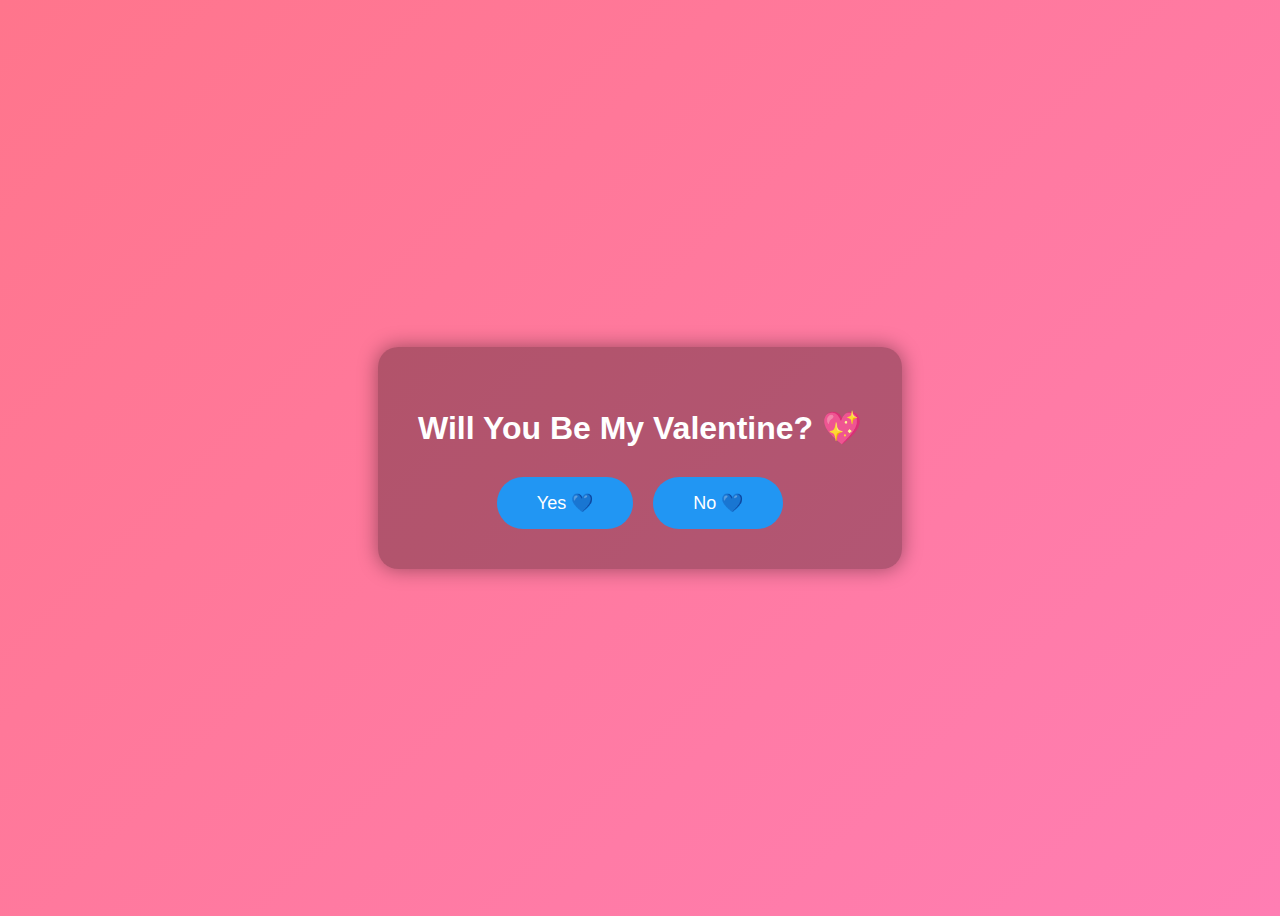
<file: templates/index.html>
<!DOCTYPE html>
<html>
<head>
    <title>My Valentine ❤️</title>
    <link rel="stylesheet" href="/static/style.css">
</head>
<body>

<div class="card">
    <h1>Will You Be My Valentine? 💖</h1>

    <div class="btns">
       <button class="yes" onclick="startLove()">Yes 💙</button>


        <button class="no" onclick="noClick()">No 💙</button>
        <div id="lovePopup" class="popup">
    <div class="popup-box">
        <h2>💖 My Love 💖</h2>
        <p>
            You can try to say NO, my love 😘
            But my heart already chose you forever 💍❤️
        </p>
        <button onclick="closePopup()">Close ❤️</button>
    </div>
</div>

    </div>
</div>

<script src="/static/script.js"></script>
</body>
</html>
</file>
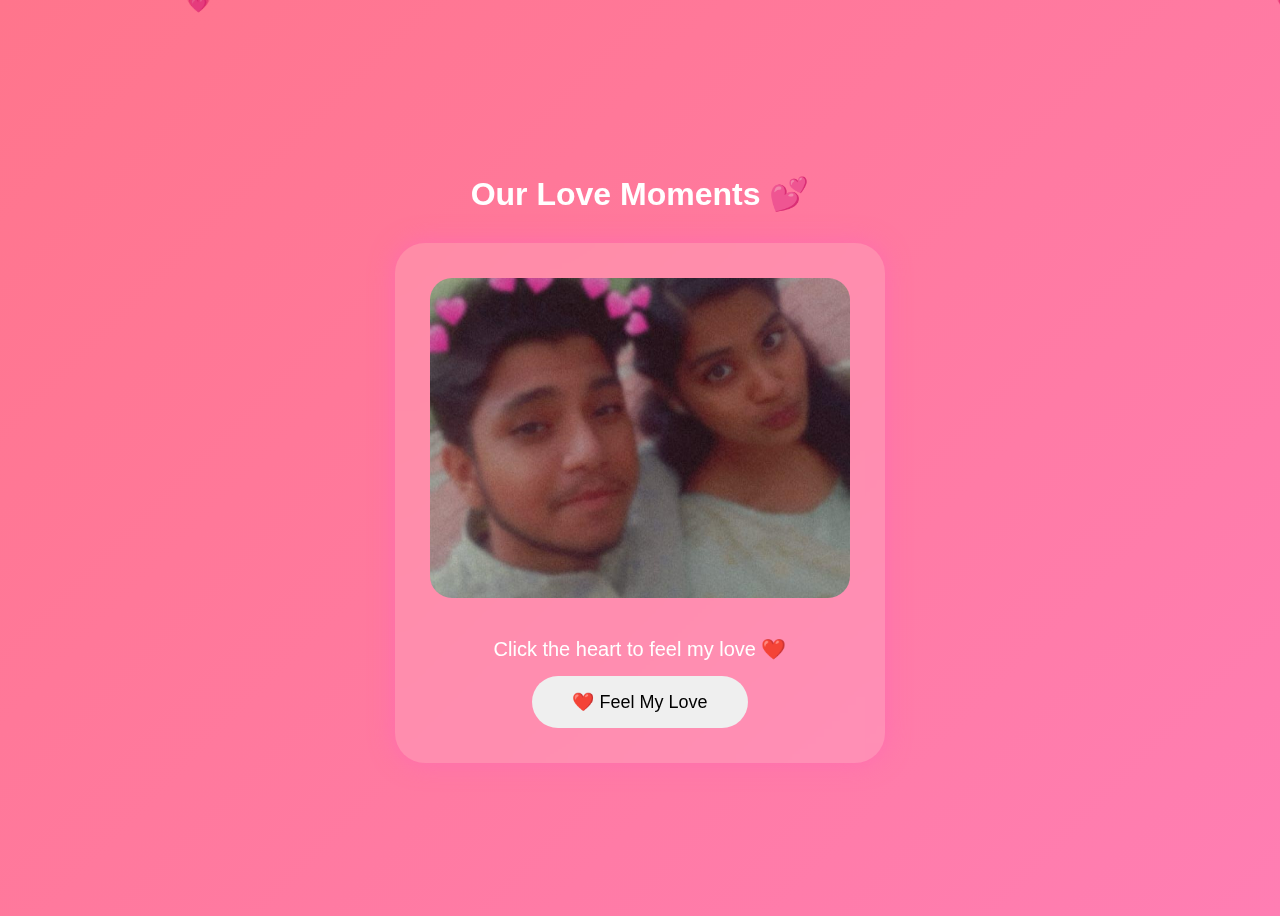
<file: templates/feelings.html>
<!DOCTYPE html>
<html>
<head>
    <title>My Love Story ❤️</title>
    <link rel="stylesheet" href="/static/style.css">
</head>
<body>

<div class="heart-rain"></div>

<div class="love-container">

    <h1>Our Love Moments 💕</h1>

    <div class="love-card">
        <img id="loveImage" src="/static/img_in.jpeg">
        <p id="loveText">Click the heart to feel my love ❤️</p>
        <button onclick="nextFeeling()">❤️ Feel My Love</button>
    </div>

</div>
<div id="finalPopup" class="popup">
    <div class="popup-box">
        <h2>💖 For You, Shifa 💖</h2>
        <p class="multi-love">
            "Mukammal Mohabbat ka irada karunga,
            Main Hath Pakad kar ye vada karunga,
            Milegi Mohabbat Agar Thodi si Tumse,
            Yakken Karo Main Tumse Zada Karunga."

        </p>
        <button onclick="closeFinalPopup()">Close ❤️</button>
    </div>
</div>

<script src="/static/script.js"></script>

</body>
</html>
</file>
<file: static/style.css>
body {
    background: linear-gradient(135deg,#ff758c,#ff7eb3);
    font-family: Arial, sans-serif;
    display:flex;
    justify-content:center;
    align-items:center;
    height:100vh;
    color:white;
}

.card, .feel-box {
    background: rgba(0,0,0,0.3);
    padding:40px;
    border-radius:20px;
    text-align:center;
    box-shadow:0 0 20px rgba(0,0,0,0.4);
}

h1, h2 {
    margin-bottom:30px;
}

button {
    padding:15px 40px;
    font-size:18px;
    border:none;
    border-radius:30px;
    cursor:pointer;
    transition:0.3s;
}

.yes, .no {
    background:#2196f3;
    color:white;
}

button:hover {
    transform:scale(1.1);
}

.btns {
    display:flex;
    gap:20px;
    justify-content:center;
}
.popup {
    position: fixed;
    top:0;
    left:0;
    width:100%;
    height:100%;
    background:rgba(0,0,0,0.6);
    display:flex;
    justify-content:center;
    align-items:center;
    opacity:0;
    pointer-events:none;
    transition:0.4s ease;
}

.popup.show {
    opacity:1;
    pointer-events:auto;
}

.popup-box {
    background:linear-gradient(135deg,#ff5f9e,#ff86b6);
    padding:35px;
    border-radius:25px;
    text-align:center;
    color:white;
    width:320px;
    animation:pop 0.5s ease;
    box-shadow:0 0 30px rgba(255,105,180,0.8);
}

.popup-box button {
    margin-top:20px;
    background:white;
    color:#ff5f9e;
    font-weight:bold;
}

@keyframes pop {
    from {
        transform:scale(0.5);
        opacity:0;
    }
    to {
        transform:scale(1);
        opacity:1;
    }
}
/* FEELINGS PAGE */

.love-container{
    text-align:center;
    z-index:2;
    position:relative;
}

.love-card{
    background:rgba(255,255,255,0.15);
    padding:30px;
    border-radius:25px;
    width:320px;
    backdrop-filter: blur(8px);
    box-shadow:0 0 25px rgba(255,105,180,0.8);
}

.love-card img{
    width:100%;
    border-radius:20px;
    margin-bottom:15px;
    height:220px;
    object-fit:cover;
}

.love-card p{
    font-size:20px;
    margin-bottom:15px;
}

/* ❤️ HEART RAIN */

.heart-rain span{
    position:fixed;
    top:-10px;
    font-size:20px;
    animation:fall linear infinite;
}

@keyframes fall{
    from{
        transform:translateY(0);
        opacity:1;
    }
    to{
        transform:translateY(100vh);
        opacity:0;
    }
}
.languages{
    margin-top:30px;
    font-size:20px;
    line-height:1.6;
    opacity:0;
    animation:appear 3s ease forwards;
    animation-delay:2s;
}

.love-letter{
    animation:fadeIn 2s ease;
}

@keyframes appear{
    from{opacity:0; transform:translateY(30px);}
    to{opacity:1; transform:translateY(0);}
}
.final-collage{
    width:320px;
    margin:30px 0;
    border-radius:25px;
    box-shadow:0 0 30px rgba(255,255,255,0.8);
    animation:zoomIn 2s ease;
}

@keyframes zoomIn{
    from{transform:scale(0.6); opacity:0;}
    to{transform:scale(1); opacity:1;}
}
/* 🌟 CINEMATIC GLOW */

/* 💖 FEELINGS PAGE SCALE UPGRADE */

.love-card{
    width:420px;              /* bigger box */
    padding:35px;
    border-radius:30px;
}

.love-card img{
    width:100%;
    height:320px;             /* bigger image */
    object-fit:cover;        /* fills nicely */
    border-radius:22px;
}

/* Mobile safety (optional but good) */
@media(max-width:600px){
    .love-card{
        width:90%;
    }
    .love-card img{
        height:260px;
    }
}


@keyframes softGlow{
    from{box-shadow:0 0 20px rgba(255,105,180,0.6);}
    to{box-shadow:0 0 40px rgba(255,160,200,1);}
}

/* 🎬 FINAL SCENE POLISH */

.final-love{
    padding:40px;
}

.languages{
    font-weight:500;
    text-shadow:0 0 10px rgba(255,255,255,0.7);
}
/* 🌹 POETIC SHAYARI STYLE */

.shayari{
    margin:25px 0;
    font-size:22px;
    font-style:italic;
    line-height:1.7;
    color:#fff5f8;
    text-shadow:0 0 12px rgba(255,200,220,0.9);
    animation:fadeIn 3s ease;
}

/* 💖 FINAL GLOW */

.final-love{
    animation:softGlow 3s ease-in-out infinite alternate;
}

@keyframes softGlow{
    from{box-shadow:0 0 25px rgba(255,120,180,0.6);}
    to{box-shadow:0 0 45px rgba(255,180,220,1);}
}
/* 🎬 FINAL FULL SCREEN CINEMATIC SECTION */

.final-screen{
    display:flex;
    height:85vh;
    padding:50px;
    gap:40px;
    color:white;
}

.final-left,
.final-right{
    flex:1;
    display:flex;
    align-items:center;
}

.final-left{
    flex-direction:column;
    justify-content:center;
    text-align:left;
}

.final-center{
    flex:1.2;
    display:flex;
    justify-content:center;
    align-items:center;
}

.final-collage{
    width:90%;
    max-height:80vh;
    border-radius:30px;
    box-shadow:0 0 40px rgba(255,180,220,1);
}

.final-right{
    font-size:24px;
    font-style:italic;
    line-height:1.8;
}

/* ❤️ CENTER BOTTOM BUTTON */

.final-btn-area{
    position:fixed;
    bottom:35px;
    left:50%;
    transform:translateX(-50%);
    text-align:center;
}

.big-btn{
    padding:12px 45px;
    font-size:18px;
    border-radius:30px;
}
</file>
